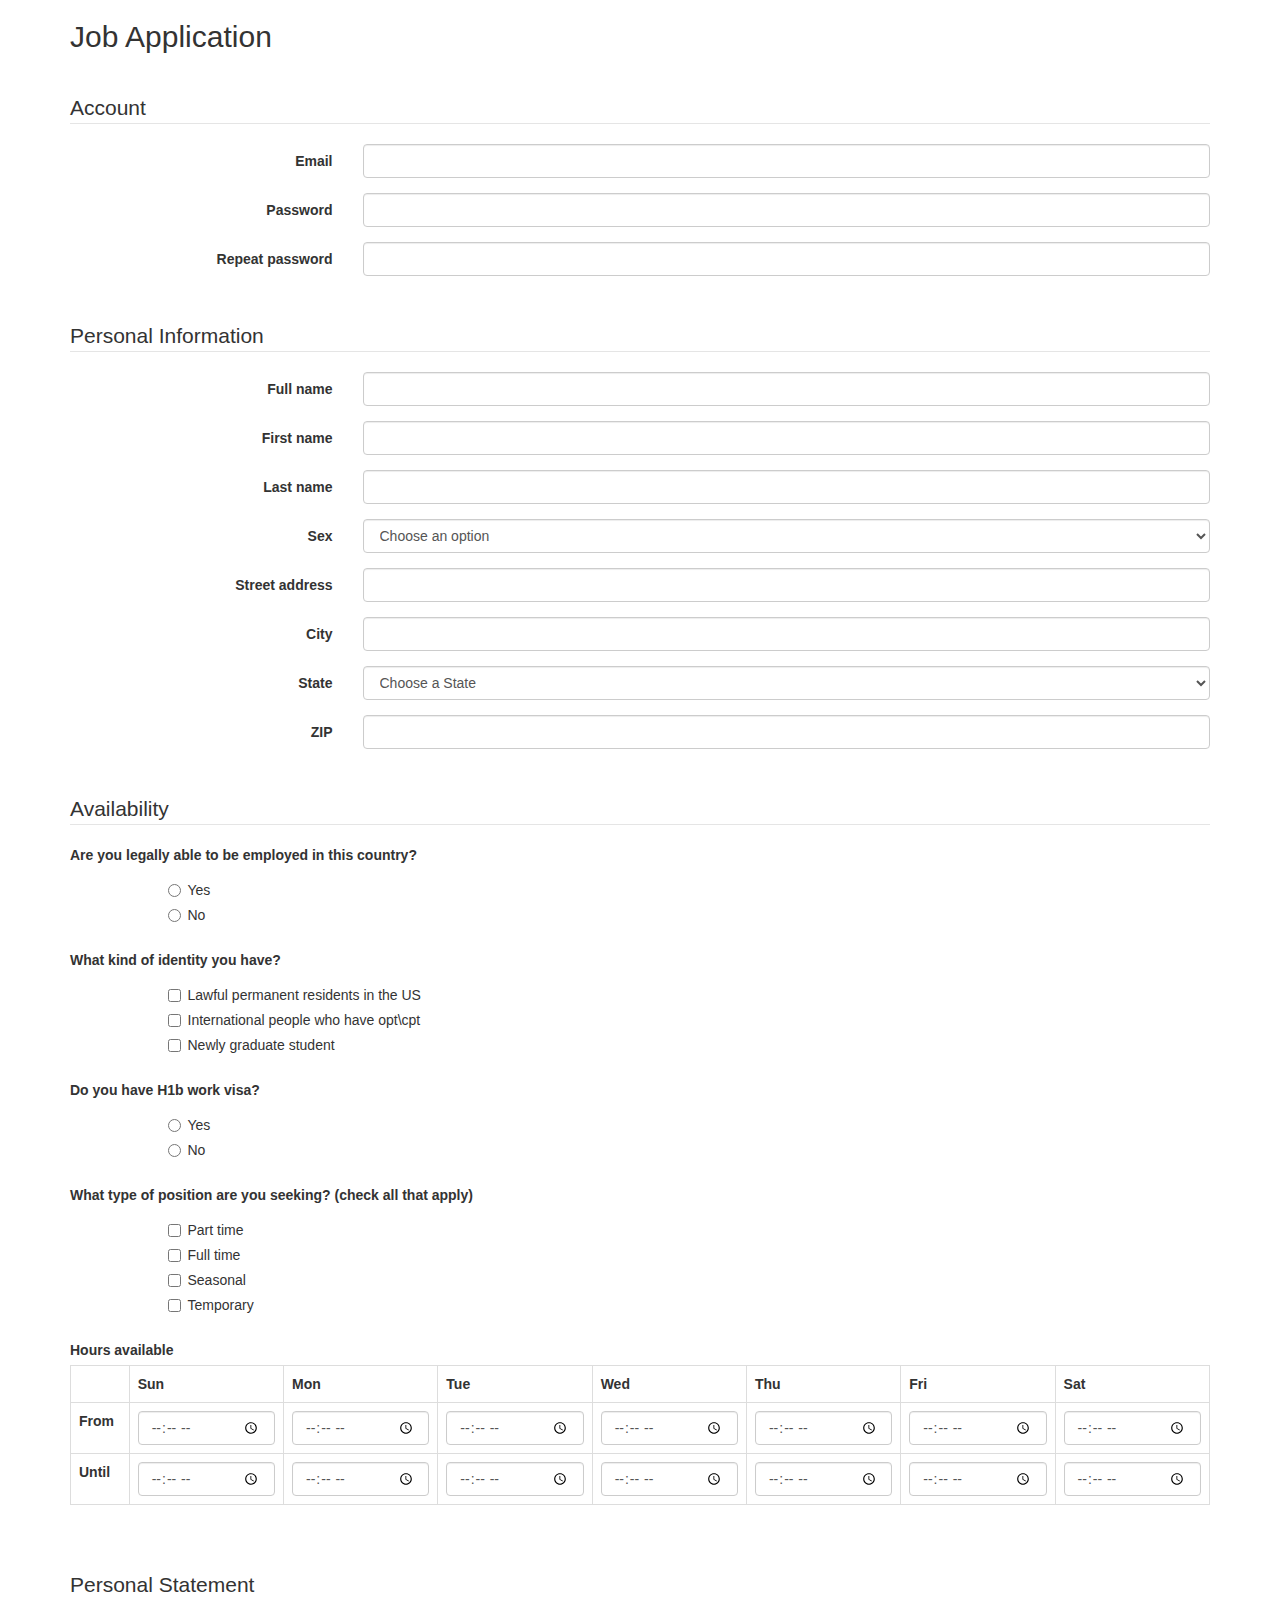
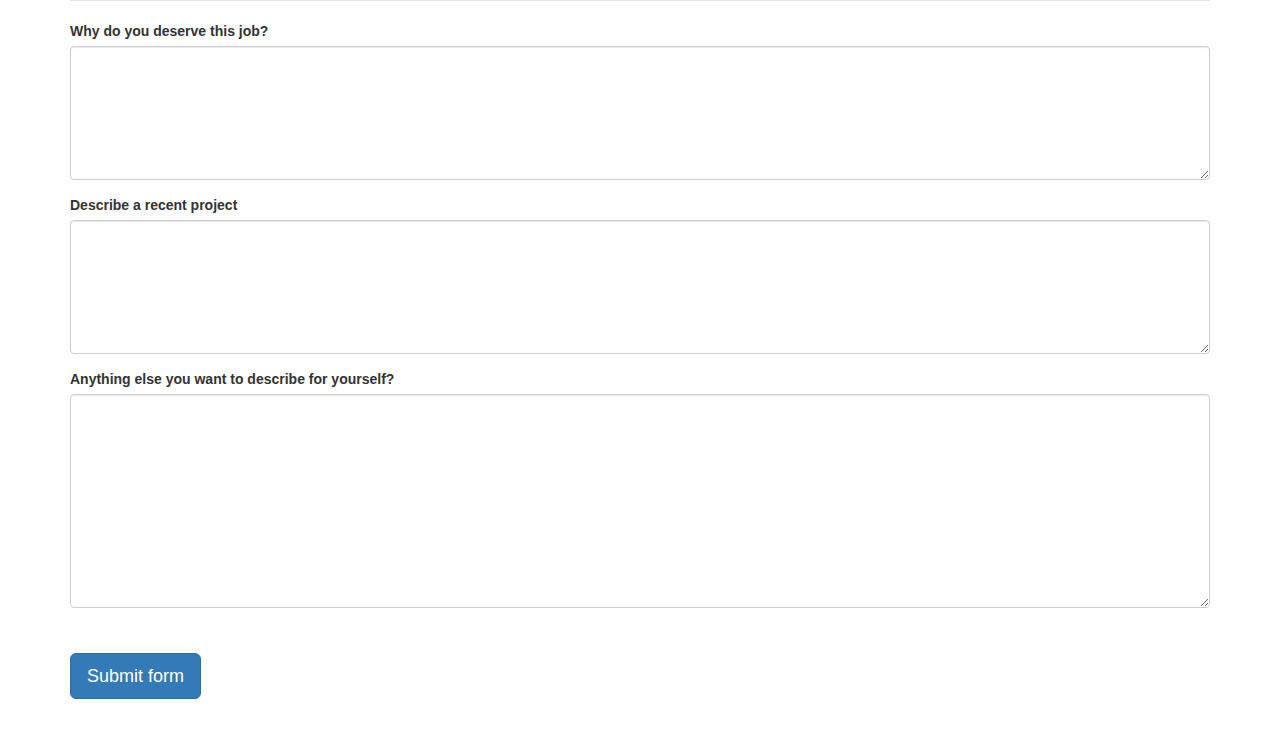
<file: jobApplicationForm.html>
<!DOCTYPE html>
<html>
<head>
	<meta charset="utf-8">
	<meta name="viewport" content="width=device-width, initial-scale=1.0">
	<title>Job Application</title>
	<link href="http://netdna.bootstrapcdn.com/bootstrap/3.0.0/css/bootstrap.min.css" rel="stylesheet">
</head>
<body>
<div class="container">

<h2>Job Application</h2>
<p>&nbsp;</p>

<form role="form" action="http://gclass.alexburner.com/formtest.php" method="post">

	<fieldset class="form-horizontal" >
		<legend>Account</legend>
		<div class="form-group">
			<label class="col-sm-3 control-label">Email</label>
			<div class="col-sm-9">
				<input class="form-control" type="text" name="email">
			</div>
		</div>

<!--Add Password-->
		<div class="form-group">
			<label class="col-sm-3 control-label">Password</label>
			<div class="col-sm-9">
				<input class="form-control" type="password" name="password">
			</div>
		</div>
		<div class="form-group">
			<label class="col-sm-3 control-label">Repeat password</label>
			<div class="col-sm-9">
				<input class="form-control" type="password" name="repeat_password">
			</div>
		</div>
	</fieldset>

	<p>&nbsp;</p>

	<fieldset class="form-horizontal" >
		<legend>Personal Information</legend>
		<div class="form-group">
			<label class="col-sm-3 control-label">Full name</label>
			<div class="col-sm-9">
				<input class="form-control" type="text" name="name">
			</div>
		</div>
<!--Add first name-->
        <div class="form-group">
			<label class="col-sm-3 control-label">First name</label>
			<div class="col-sm-9">
				<input class="form-control" type="text" name="firstname">
			</div>
		</div>
<!--Add last name-->
        <div class="form-group">
			<label class="col-sm-3 control-label">Last name</label>
			<div class="col-sm-9">
				<input class="form-control" type="text" name="lastname">
			</div>
		</div>
<!--Add Drop-down List-->
        <div class="form-group">
			<label class="col-sm-3 control-label">Sex</label>
			<div class="col-sm-9">
				<select class="form-control" name="state">
					<option value="" selected="true">Choose an option</option>
					<option value="FM">Female</option>
                    <option value="M">Male</option>
                    <option value="PNS">Prefer not to say</option>
				</select>
			</div>
		</div>

		<div class="form-group">
			<label class="col-sm-3 control-label">Street address</label>
			<div class="col-sm-9">
				<input class="form-control" type="text" name="street">
			</div>
		</div>
		<div class="form-group">
			<label class="col-sm-3 control-label">City</label>
			<div class="col-sm-9">
				<input class="form-control" type="text" name="city">
			</div>
		</div>
		<div class="form-group">
			<label class="col-sm-3 control-label">State</label>
			<div class="col-sm-9">
				<select class="form-control" name="state">
					<option value="" selected="true">Choose a State</option>
					<option value="AL">Alabama</option>
					<option value="AK">Alaska</option>
					<option value="AZ">Arizona</option>
					<option value="AR">Arkansas</option>
					<option value="CA">California</option>
					<option value="CO">Colorado</option>
					<option value="CT">Connecticut</option>
					<option value="DE">Delaware</option>
					<option value="DC">District of Columbia</option>
					<option value="FL">Florida</option>
					<option value="GA">Georgia</option>
					<option value="HI">Hawaii</option>
					<option value="ID">Idaho</option>
					<option value="IL">Illinois</option>
					<option value="IN">Indiana</option>
					<option value="IA">Iowa</option>
					<option value="KS">Kansas</option>
					<option value="KY">Kentucky</option>
					<option value="LA">Louisiana</option>
					<option value="ME">Maine</option>
					<option value="MD">Maryland</option>
					<option value="MA">Massachusetts</option>
					<option value="MI">Michigan</option>
					<option value="MN">Minnesota</option>
					<option value="MS">Mississippi</option>
					<option value="MO">Missouri</option>
					<option value="MT">Montana</option>
					<option value="NE">Nebraska</option>
					<option value="NV">Nevada</option>
					<option value="NH">New Hampshire</option>
					<option value="NJ">New Jersey</option>
					<option value="NM">New Mexico</option>
					<option value="NY">New York</option>
					<option value="NC">North Carolina</option>
					<option value="ND">North Dakota</option>
					<option value="OH">Ohio</option>
					<option value="OK">Oklahoma</option>
					<option value="OR">Oregon</option>
					<option value="PA">Pennsylvania</option>
					<option value="RI">Rhode Island</option>
					<option value="SC">South Carolina</option>
					<option value="SD">South Dakota</option>
					<option value="TN">Tennessee</option>
					<option value="TX">Texas</option>
					<option value="UT">Utah</option>
					<option value="VT">Vermont</option>
					<option value="VA">Virginia</option>
					<option value="WA">Washington</option>
					<option value="WV">West Virginia</option>
					<option value="WI">Wisconsin</option>
					<option value="WY">Wyoming</option>
				</select>
			</div>
		</div>
		<div class="form-group">
			<label class="col-sm-3 control-label">ZIP</label>
			<div class="col-sm-9">
				<input class="form-control" type="text" name="zip">
			</div>
		</div>
	</fieldset>

	<p>&nbsp;</p>

	<fieldset>
		<legend>Availability</legend>
		<div class="form-group row">
			<label class="col-sm-12 control-label">Are you legally able to be employed in this country?</label>
			<div class="col-sm-offset-1 col-sm-11">
				<div class="radio">
					<label>
						<input type="radio" name="legal" value="yes">Yes
					</label>
				</div>
				<div class="radio">
					<label>
						<input type="radio" name="legal" value="no">No
					</label>
				</div>
			</div>
		</div>

<!--Add checkboxes-->
        <div class="form-group row">
			<label class="col-sm-12 control-label">What kind of identity you have?</label>
			<div class="col-sm-offset-1 col-sm-11">
				<div class="checkbox">
					<label>
						<input type="checkbox" name="ID_re" value="resident">
						Lawful permanent residents in the US
					</label>
				</div>
				<div class="checkbox">
					<label>
						<input type="checkbox" name="ID_inter" value="international">
						International people who have opt\cpt
					</label>
				</div>
				<div class="checkbox">
					<label>
						<input type="checkbox" name="ID_gs" value="graduate student">
						Newly graduate student
					</label>
				</div>
			</div>
		</div>

<!--Add ratio Yes\No-->
        <div class="form-group row">
            <label class="col-sm-12 control-label">Do you have H1b work visa?</label>
            <div class="col-sm-offset-1 col-sm-11">
                <div class="radio">
                    <label>
                        <input type="radio" name="legal" value="yes">Yes
                    </label>
                </div>
                <div class="radio">
                    <label>
                        <input type="radio" name="legal" value="no">No
                    </label>
                </div>
            </div>
        </div>

		<div class="form-group row">
			<label class="col-sm-12 control-label">What type of position are you seeking? (check all that apply)</label>
			<div class="col-sm-offset-1 col-sm-11">
				<div class="checkbox">
					<label>
						<input type="checkbox" name="position_pt" value="parttime">
						Part time
					</label>
				</div>
				<div class="checkbox">
					<label>
						<input type="checkbox" name="position_ft" value="fulltime">
						Full time
					</label>
				</div>
				<div class="checkbox">
					<label>
						<input type="checkbox" name="position_sl" value="seasonal">
						Seasonal
					</label>
				</div>
				<div class="checkbox">
					<label>
						<input type="checkbox" name="position_tp" value="temporary">
						Temporary
					</label>
				</div>
			</div>
		</div>
		<div class="form-group row">
			<label class="col-sm-12 control-label">Hours available</label>
			<div class="col-sm-12">
				<table class="table table-bordered">
					<tr>
						<td></td>
						<th>Sun</th>
						<th>Mon</th>
						<th>Tue</th>
						<th>Wed</th>
						<th>Thu</th>
						<th>Fri</th>
						<th>Sat</th>
					</tr>
					<tr>
						<th>From</th>
						<td><input class="form-control" type="time" name="su_from"></td>
						<td><input class="form-control" type="time" name="mo_from"></td>
						<td><input class="form-control" type="time" name="tu_from"></td>
						<td><input class="form-control" type="time" name="we_from"></td>
						<td><input class="form-control" type="time" name="th_from"></td>
						<td><input class="form-control" type="time" name="fr_from"></td>
						<td><input class="form-control" type="time" name="sa_from"></td>
					</tr>
					<tr>
						<th>Until</th>
						<td><input class="form-control" type="time" name="su_until"></td>
						<td><input class="form-control" type="time" name="mo_until"></td>
						<td><input class="form-control" type="time" name="tu_until"></td>
						<td><input class="form-control" type="time" name="we_until"></td>
						<td><input class="form-control" type="time" name="th_until"></td>
						<td><input class="form-control" type="time" name="fr_until"></td>
						<td><input class="form-control" type="time" name="sa_until"></td>
					</tr>
				</table>
			</div>
		</div>
	</fieldset>

	<p>&nbsp;</p>

	<fieldset>
		<legend>Personal Statement</legend>
		<div class="form-group">
			<label class="control-label">Why do you deserve this job?</label>
			<textarea class="form-control" name="deserve" rows="6"></textarea>
		</div>
		<div class="form-group">
			<label class="control-label">Describe a recent project</label>
			<textarea class="form-control" name="project" rows="6"></textarea>
		</div>

<!--Add Test Area-->
        <div class="form-group">
			<label class="control-label">Anything else you want to describe for yourself?</label>
            <textarea class="form-control" name="PS" rows="10"></textarea>
		</div>
        
	</fieldset>

<!--Add Submit button-->
	<p>&nbsp;</p>

	<input class="btn btn-primary btn-lg" type="submit" value="Submit form">

	<p>&nbsp;</p>

</form>
</div><!-- close .container -->
</body>
</html>
</file>
